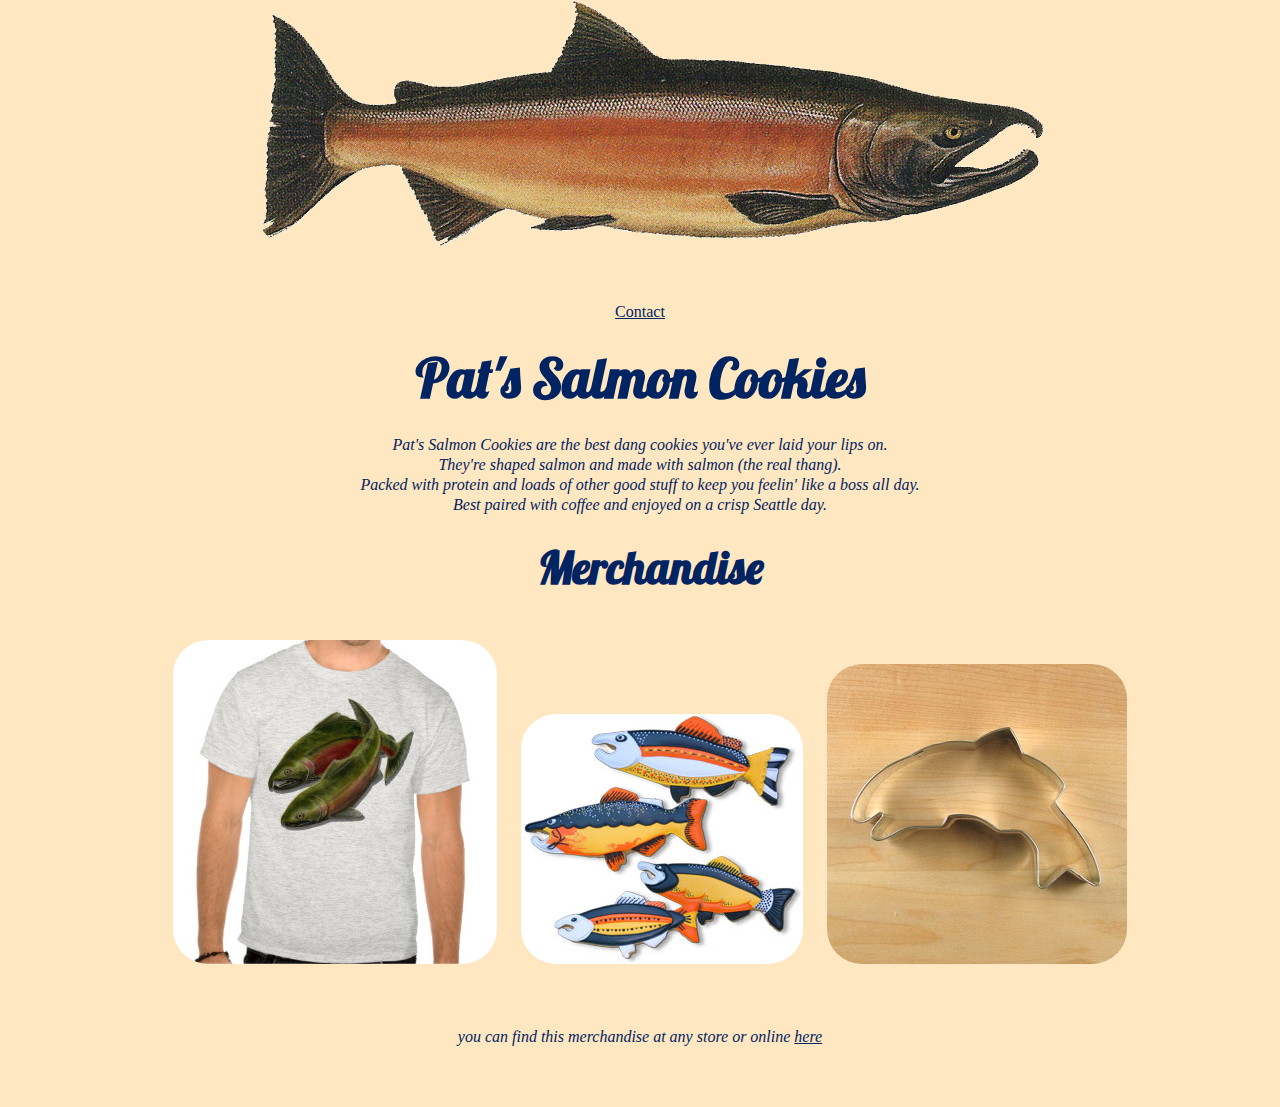
<file: index.html>
<!DOCTYPE html>

<html>
  <head>
    <title>Pat's Salmon Cookies!</title>
    <link rel="stylesheet" href="reset.css">
    <link rel="stylesheet" href="style.css">
    <link href="https://fonts.googleapis.com/css?family=Lobster" rel="stylesheet">
  </head>
  <body>
    <header class="container">
      <img src="salmon.png" img id="salmon" alt="salmon">
      <nav>
        <ul>
          <li><a href="contact.html">Contact</a></li>
        </ul>
      </nav>
    </header>
    <h1>Pat's Salmon Cookies</h1>
    <p class="about-cookies">Pat's Salmon Cookies are the best dang cookies you've ever laid your lips on. <br /> They're shaped salmon and made with salmon (the real thang). <br />Packed with protein and loads of other good stuff to keep you feelin' like a boss all day. <br />Best paired with coffee and enjoyed on a crisp Seattle day. </p>
    <h2 class="merch">Merchandise</h2>
      <img src="shirt.jpg" id="shirt" alt="salmon t-shirt">
      <img src="fish.jpg" id="fish-stuffed-animals" alt="salmon stuffed animals">
      <img src="cutter.jpeg" id="cookie-cutter" alt="salmon cookie cutter">
      <p class="bottom">you can find this merchandise at any store or online <a href="http://ebay.com">here</a>
  </body>


</html>
</file>
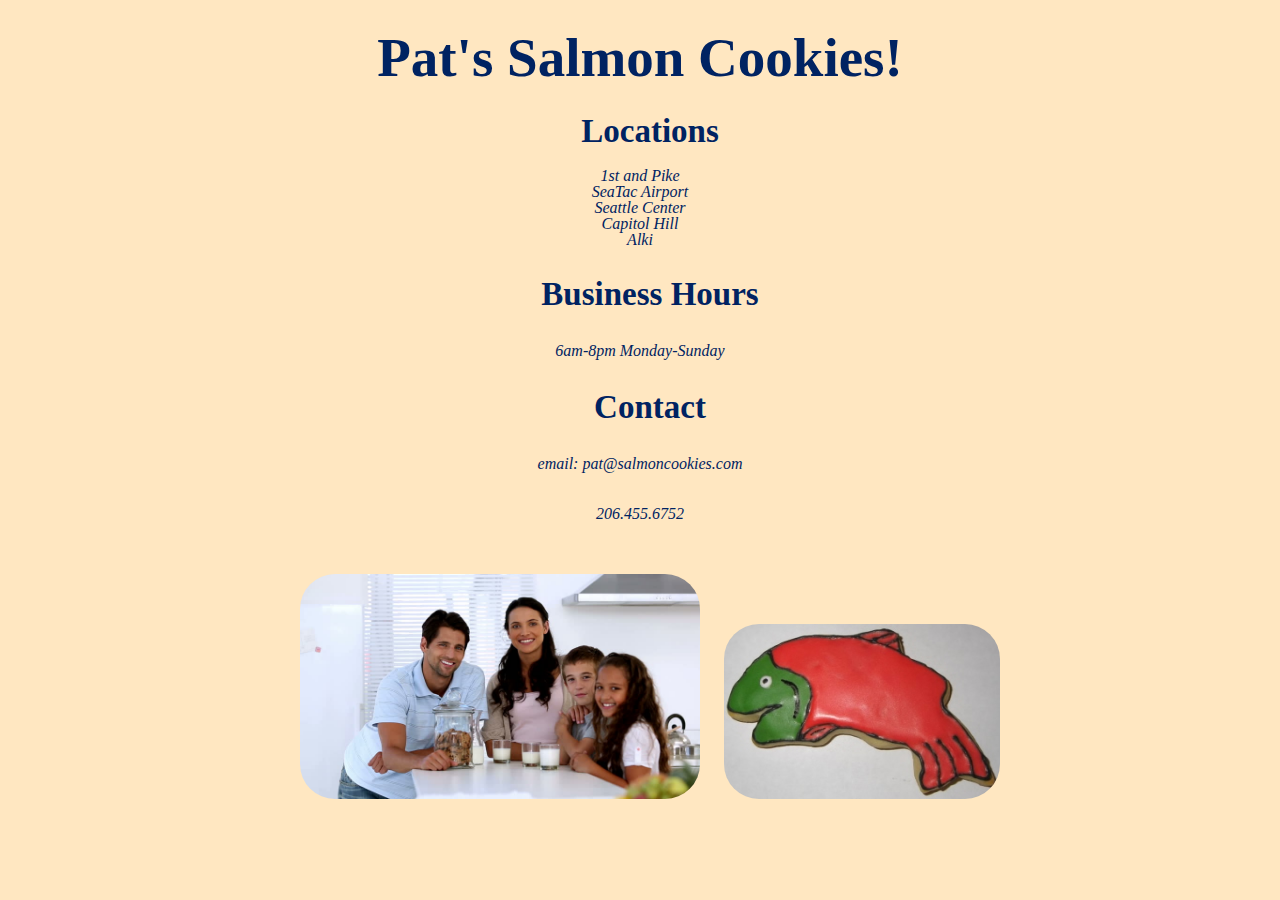
<file: contact.html>
<!DOCTYPEhtml>
<html>
  <head>
    <link href="reset.css" rel="stylesheet">
    <link href="style.css" rel="stylesheet">
  </head>
  <body class="contact-body">
    <h1>Pat's Salmon Cookies!</h1>
    <h2 class="contact">Locations</h2>
      <ul class="contact">
        <li class="contact">1st and Pike</li>
        <li class="contact">SeaTac Airport</li>
        <li class="contact">Seattle Center</li>
        <li class="contact">Capitol Hill</li>
        <li class="contact">Alki</li>
      </ul>
    <h2 class="contact">Business Hours</h2>
      <p class="contact">6am-8pm Monday-Sunday</p>
    <h2 class="contact">Contact</h2>
      <p class="contact">email: pat@salmoncookies.com</p>
      <p class="contact">206.455.6752</p>
    <img src="family.jpg" id="family" alt="happy looking family probably dead inside">
    <img src="frosted-cookie.jpg" id="frosted-cookie" alt="frosted salmon cookie">
  </body>
</html>
</file>
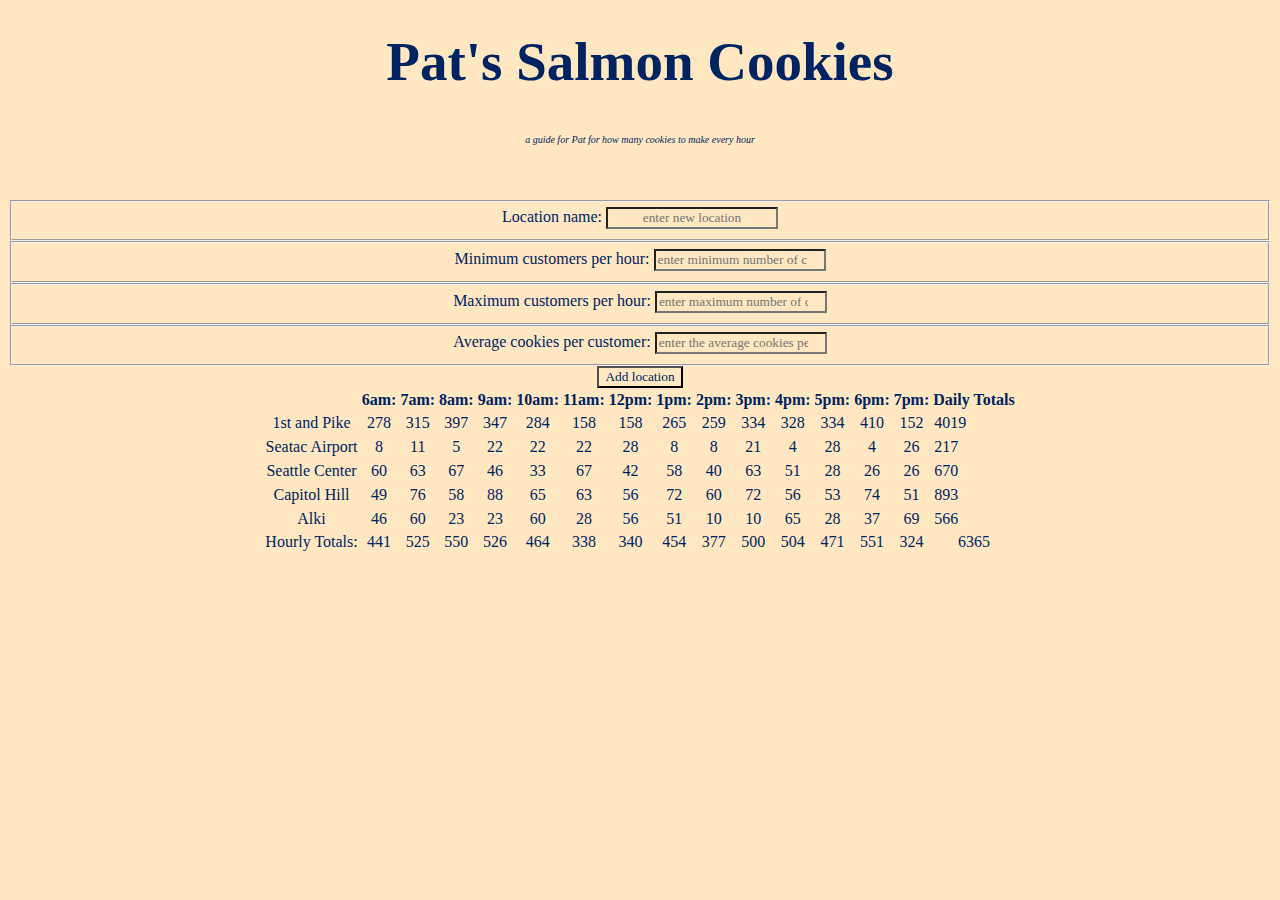
<file: sales.html>
<!DOCTYPE html>
<html>

  <head>
    <title>Pat's Salmon Cookies</title>
    <link rel="stylesheet" type="text/css" href="style.css" />
  </head>

  <body>
    <h1 id="sales-header">Pat's Salmon Cookies</h1>
    <p id="below-header">a guide for Pat for how many cookies to make every hour</p>

<!--add form here-->

    <form id="locations-form">
      <fieldset>
        <label for="location">Location name:</label>
        <input type="text" name="location" placeholder="enter new location" required>
      </fieldset>

      <fieldset>
        <label for="min">Minimum customers per hour:</label>
        <input type="number" name="min" placeholder="enter minimum number of customers per hour" required>
      </fieldset>

      <fieldset>
        <label for="max">Maximum customers per hour:</label>
        <input type="number" name="max" placeholder="enter maximum number of customers per hour" required>
      </fieldset>

      <fieldset>
        <label for="avg">Average cookies per customer:</label>
        <input type="number" name="avg" placeholder="enter the average cookies per customer" required>
      </fieldset>

      <button id="submit-button" type="submit">Add location</button>
    </form>

  <!-- tables insert at bottom under headings -->

    <table id = "salmon-cookies">
    </table>

    <script src="salmonapp.js"></script>
  </body>
</html>
</file>
<file: style.css>
body.contact {
  background-color: #fff;
}

* {
  /* outline: 2px dotted orange; */
  background-color: #FFE7C1;
  font-family: georgia;
  color: #002362;
  text-align: center;
}

table {
  margin: auto;
}

nav {
  margin-top: 25px;
}

li.contact {
  text-align: center;
}

.contact {
  /* margin-right: 800px; */
  font-family: georgia;
  text-align: center;
  f
}

.bottom {
  font-style: italic;
  margin-bottom: 60px;
}

p.contact, li.contact {
  font-style: italic;
}

h2.contact {
  font-size: 33px;
  font-weight: bolder;
  margin-top: 30px;
  margin-bottom: 20px;
}

.container {
  position: relative;
  text-align: center;
  color: #fff;
}

.num-cookies {
  font-family: arial;
}

h1 {
  font-family: 'Lobster', cursive;
  font-size: 55px;
  font-weight: bolder;
  margin-top: 30px;
}

h2.merch {
  font-family: 'Lobster', cursive;
  font-size: 45px;
  font-weight: bolder;
  margin-top: 30px;
  margin-bottom: 50px;
}

img {
  margin-left: 20px;
  margin-bottom: 30px;
  border-radius: 35px;

}

.about-cookies {
  font-style: italic;
}

h2 {
  margin-left: 20px;
}

p {
  margin-top: 30px;
  line-height: 20px;
}

#family  {
  margin-top: 50px;
  width: 400px;
  /* float:; */
}

#salmonCookiesTable {
  margin: auto;
}

#sales-header {
  text-align: center;
  font-weight: bolder;
}

#below-header {
  font-style: italic;
  font-size: 10px;
  text-align: center;
  margin-bottom: 50px;
}
</file>
